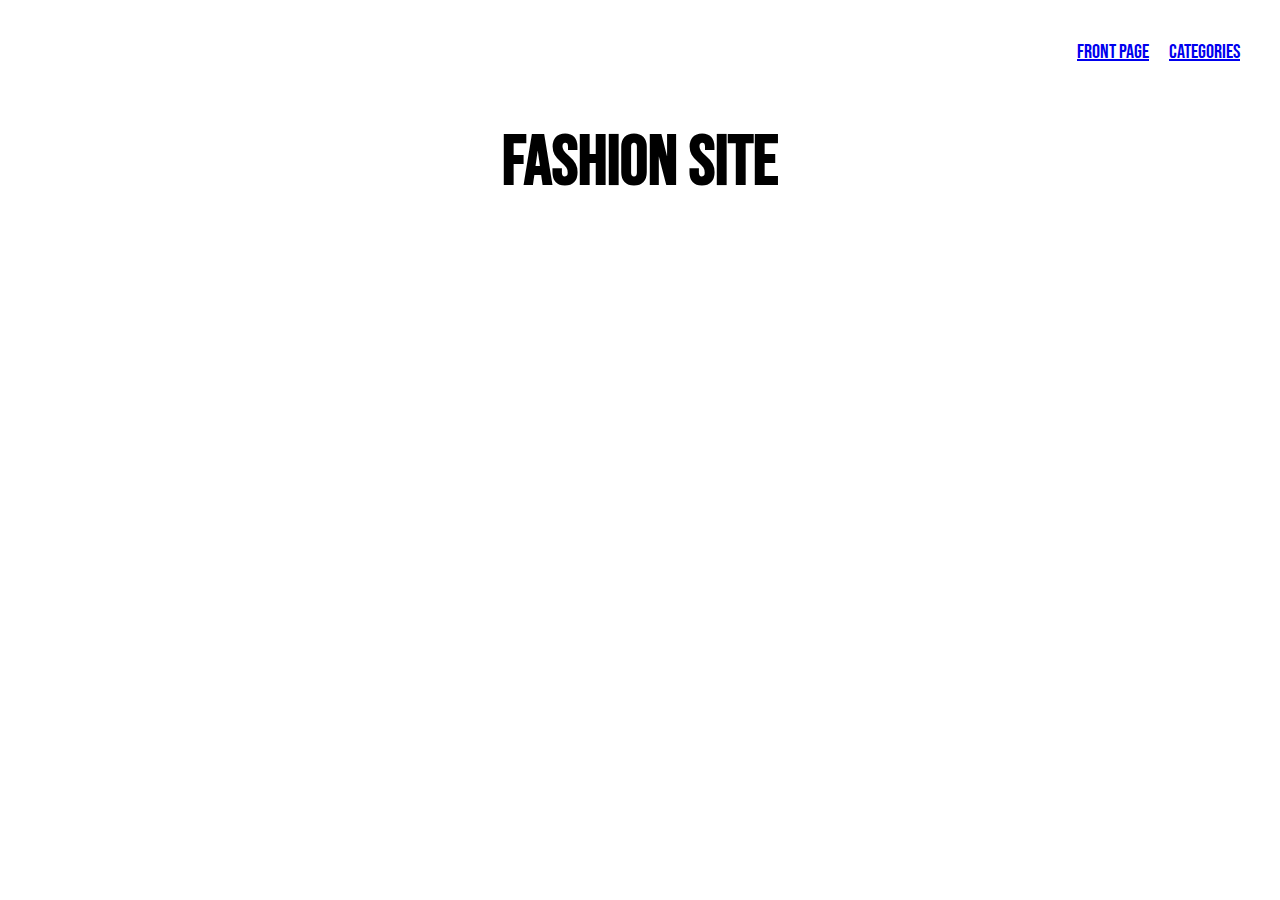
<file: index.html>
<!DOCTYPE html>
<html lang="en">

<head>
    <meta charset="UTF-8">
    <meta name="viewport" content="width=device-width, initial-scale=1.0">
    <title>Document</title>
    <link rel="stylesheet" href="generel.css">
    <link rel="preconnect" href="https://fonts.googleapis.com">
    <link rel="preconnect" href="https://fonts.gstatic.com" crossorigin>
    <link href="https://fonts.googleapis.com/css2?family=Bebas+Neue&display=swap" rel="stylesheet">

</head>

<body>

    <header>
        <a href="index.html">Front page</a>
        <a href="kategori.html">Categories</a>
    </header>

    <h1 class="forside_fash">FASHION SITE</h1>
</body>

</html>
</file>
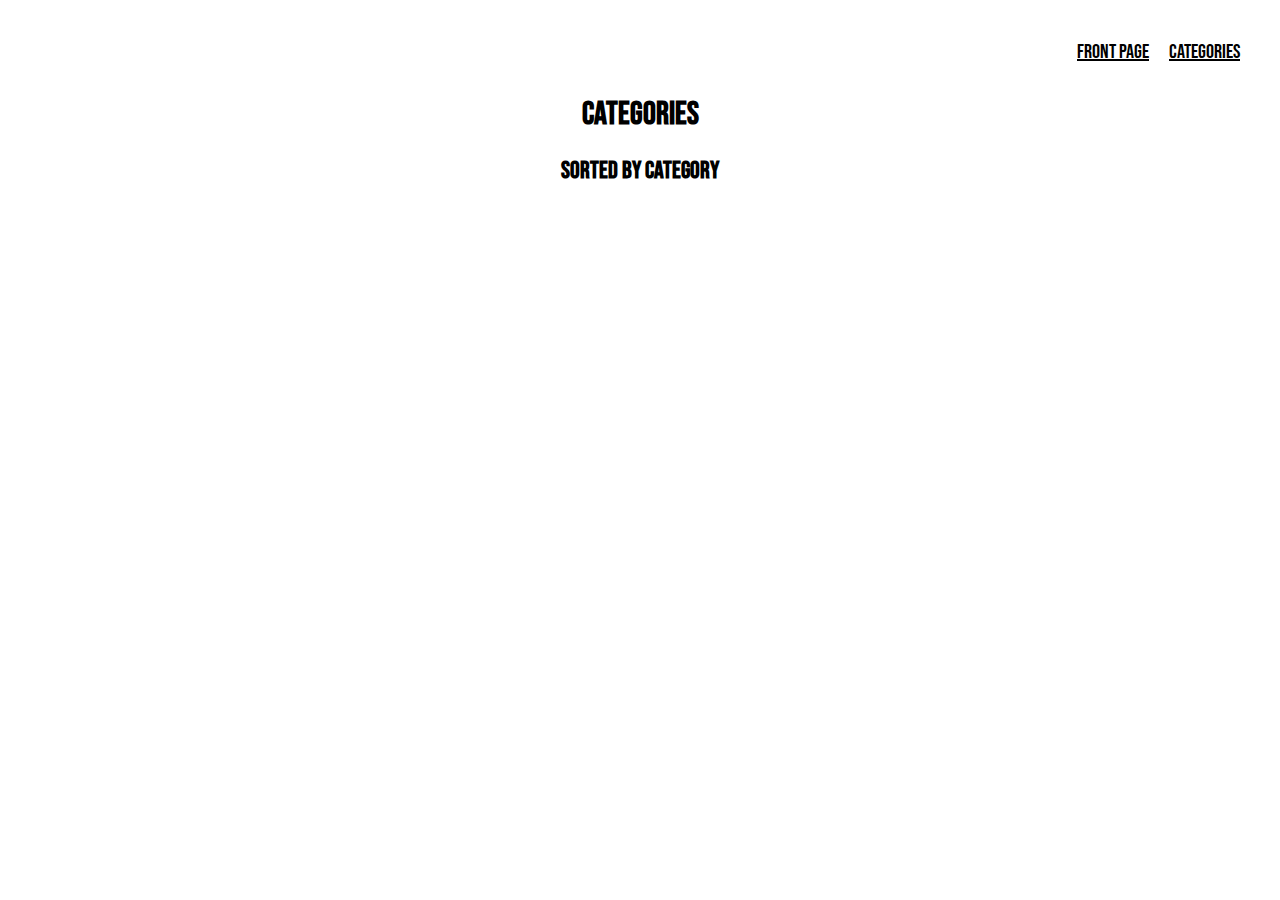
<file: kategori.html>
<!DOCTYPE html>
<html lang="en">

<head>
    <meta charset="UTF-8">
    <meta name="viewport" content="width=device-width, initial-scale=1.0">
    <title>Document</title>
    <link rel="stylesheet" href="generel.css">
    <link rel="stylesheet" href="kategori.css">
    <link rel="preconnect" href="https://fonts.googleapis.com">
    <link rel="preconnect" href="https://fonts.gstatic.com" crossorigin>
    <link href="https://fonts.googleapis.com/css2?family=Bebas+Neue&display=swap" rel="stylesheet">
</head>

<body>

    <header>
        <a href="index.html">Front page</a>
        <a href="kategori.html">Categories</a>
    </header>

    <h1>CATEGORIES</h1>

    <h2>SORTED BY CATEGORY</h2>
    <section class="letterGroup">
        <ol></ol>
        <template class="template1">
            <li class="list"><a href="produktliste.html"></a></li>
        </template>
    </section>


    <script src="kategori.js"></script>
</body>

</html>
</file>
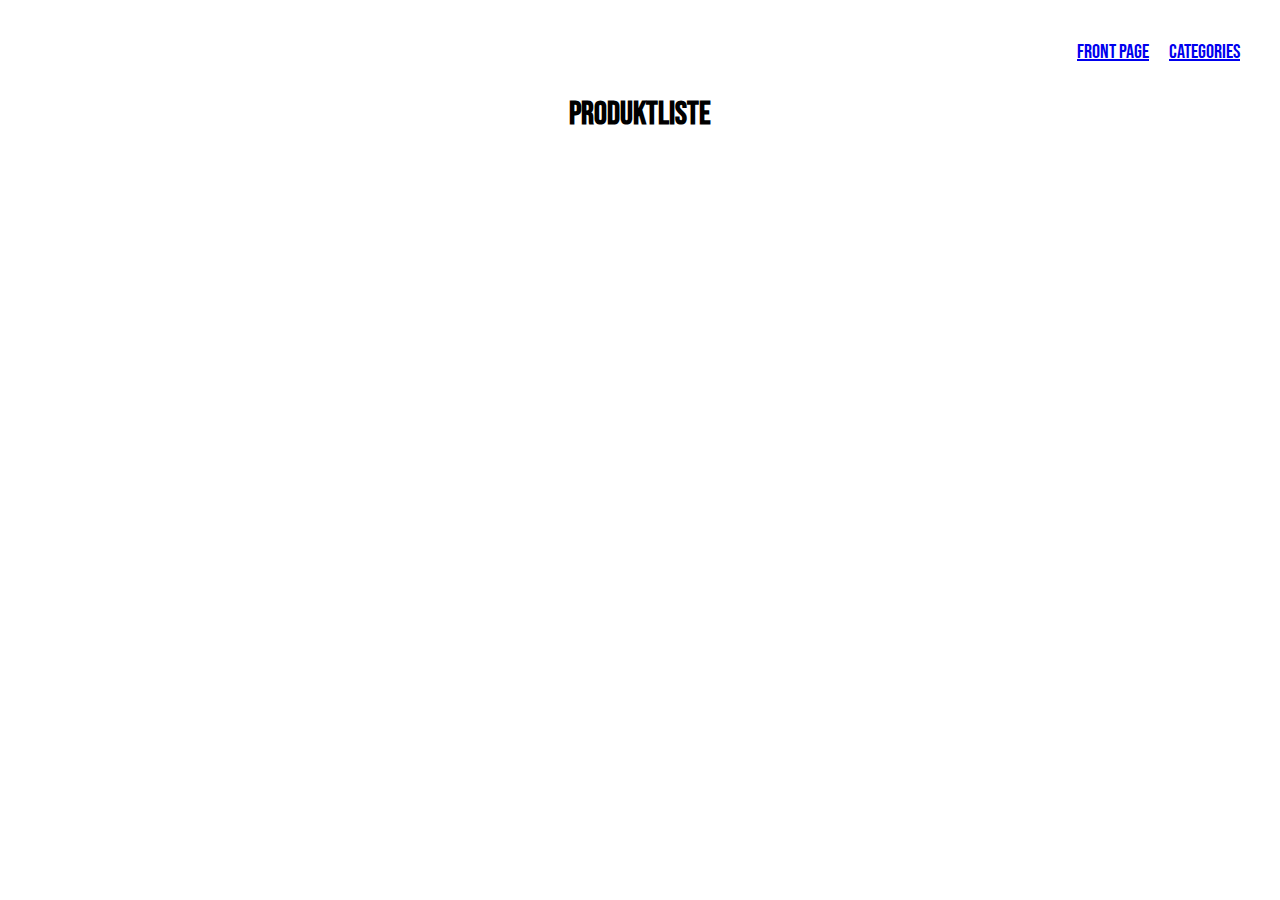
<file: produktliste.html>
<!DOCTYPE html>
<html lang="en">

<head>
    <meta charset="UTF-8">
    <meta name="viewport" content="width=device-width, initial-scale=1.0">
    <title>Document</title>
    <link rel="stylesheet" href="generel.css">
    <link rel="stylesheet" href="soldout.css">
    <link rel="stylesheet" href="produktliste.css">
    <link rel="preconnect" href="https://fonts.googleapis.com">
    <link rel="preconnect" href="https://fonts.gstatic.com" crossorigin>
    <link href="https://fonts.googleapis.com/css2?family=Bebas+Neue&display=swap" rel="stylesheet">
    <link rel="preconnect" href="https://fonts.googleapis.com">
    <link rel="preconnect" href="https://fonts.gstatic.com" crossorigin>
    <link href="https://fonts.googleapis.com/css2?family=Red+Hat+Display:wght@300&display=swap" rel="stylesheet">
</head>

<body>
    <header>
        <a href="index.html">Front page</a>
        <a href="kategori.html">Categories</a>
    </header>

    <h1>PRODUKTLISTE</h1>

    <main></main>
    <template id="smallProductTemplate">
        <article class="smallProduct">

            <a class="read-more" href="produkt.html">
                <img src="her kommer billede" alt="">
                <div class="sold_out"></div>
                <div class="sale"> <span></span> </div>
            </a>

            <h3></h3>
            <p class="subtle"> <span class="span_1"></span> - <span class="span_2"></span></p>
            <p class="product_price"> <span></span> kr.</p>
            <p class="product_discount"> </p>
            <p class="new_price">Nu <span></span> kr.</p>

        </article>
    </template>



    <script src="produktliste.js"></script>
</body>

</html>
</file>
<file: generel.css>
body {
  margin: 30px;
  background-color: white;
}

p,
button {
  text-align: center;
  font-weight: bolder;
  font-family: "Red Hat Display", sans-serif;
}

h1,
h2,
h3,
a {
  text-align: center;
  font-family: "Bebas Neue", sans-serif;
}

.forside_fash {
  font-size: 70px;
}

header {
  padding: 10px;
  gap: 20px;
  display: flex; /* Bruger flexbox til at justere elementerne */
  justify-content: right; /* Fordeler pladsen mellem elementerne */
}

header a {
  font-size: 15px;
}

.season article:hover,
.product_list article:hover {
  transform: scale(1.05);
  transition: transform 0.3s ease;
}

img {
  width: 100%;
}

.subtle,
.identification,
.brand {
  color: darkgrey;
}

@media (min-width: 800px) {
  header a {
    font-size: 20px;
  }

  p,
  h3 {
    text-align: left;
  }
}
</file>
<file: kategori.css>
.list > * {
  text-decoration: none;
}

a {
  color: black;
  text-align: left;
}

ol {
  display: grid;
  grid-template-columns: 1fr 1fr;
  gap: 20px;
  list-style: none;
  background-color: lightgrey;
}

@media (min-width: 800px) {
  a {
    font-size: 40px;
  }
}
</file>
<file: soldout.css>
.read-more {
  display: grid;
}

.read-more > * {
  grid-column: 1;
  grid-row: 1;
}

.read-more .sold_out {
  place-self: start;
  padding: 10px;
}

.read-more .sale {
  place-self: start;
  margin-left: 250px;
}

.sale {
  width: 20px; /* Width of the box */
  height: 14px; /* Height of the box */
  background-color: red; /* Background color of the box */
  border: 1px solid #ccc; /* Border around the box */
  padding: 15px; /* Padding inside the box */
  margin: 20px;
  color: white;
  font-weight: bolder;
  text-align: center;
  font-size: 16px;
}

.sold_out {
  width: 86px; /* Width of the box */
  height: 20px; /* Height of the box */
  background-color: darkgrey; /* Background color of the box */
  border: 1px solid #ccc; /* Border around the box */
  padding: 15px; /* Padding inside the box */
  margin: 20px;
  color: white;
  font-weight: bolder;
  text-align: center;
  font-size: 22px;
}

.sold_out a {
  text-decoration: none;
}

.sold_out img {
  opacity: 0.5;
}

.smallProduct > * {
  text-decoration: none;
}

.line-through {
  text-decoration: line-through;
}

.opacity {
  opacity: 0.5;
}
</file>
<file: produktliste.css>
main {
  display: grid;
  grid-template-columns: 1fr;
  gap: 20px;
}



@media (min-width: 800px) {
  main {
    display: grid;
    grid-template-columns: 1fr 1fr 1fr 1fr;
    gap: 20px;
  }
}
</file>
